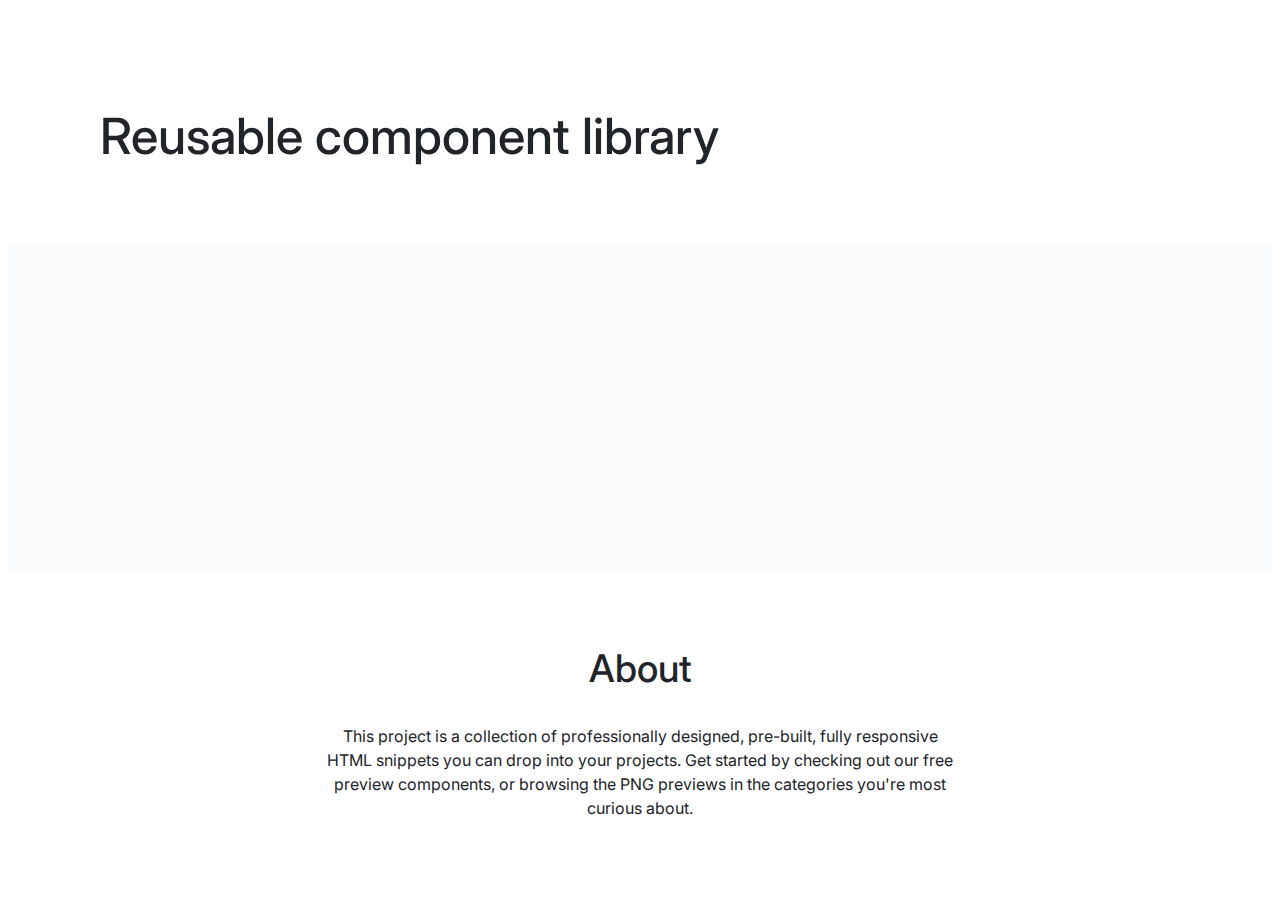
<file: index.html>
<!DOCTYPE html>
<!-- Главная страница -->
<html lang='ru'>
<head>
  <link rel='stylesheet' href='./assets/css/main.css'>
  <link rel='stylesheet' href='./components/container/container.css'>
  <link rel='stylesheet' href='./components/header/header.css'>
  <link rel='stylesheet' href='./components/footer/footer.css'>
</head>
<body class='page'>
<header class='header'>
  <div class='container'>
    <h1 class='header__title'>Reusable component library</h1>
  </div>
</header>
<main class=''>
  <div class='container'></div>
</main>
<footer class='footer'>
  <h1 class='footer__title'>About</h1>
  <p class='footer__text'>This project is a collection of professionally designed, pre-built, fully responsive HTML
    snippets you can drop into your projects. Get started by checking out our free preview components, or browsing the
    PNG previews in the categories you're most curious about.</p>
</footer>
</body>
</html>
</file>
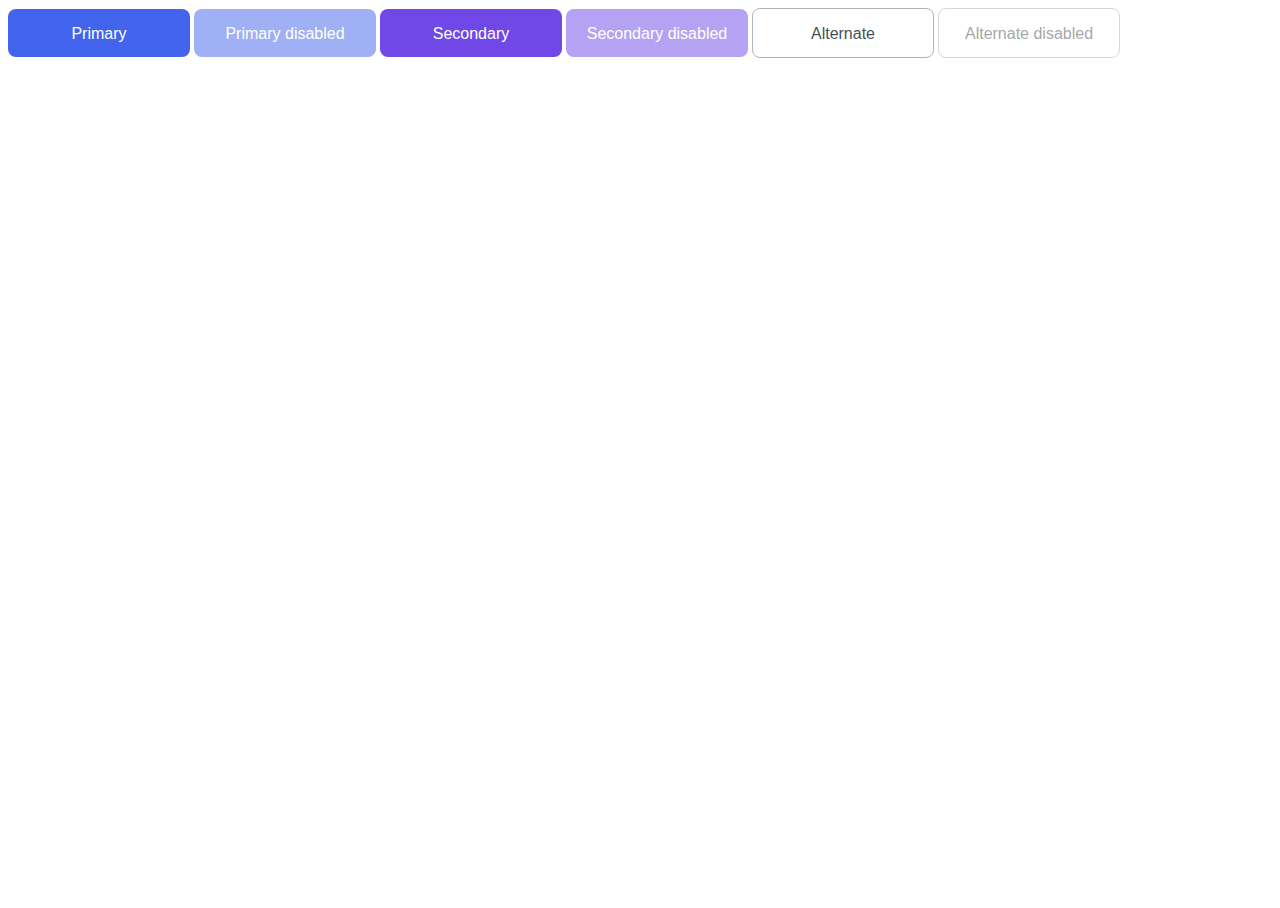
<file: 03-lection1/01-button/index.html>
<!DOCTYPE html>
<!-- Страница с кнопкой -->
<html lang="ru">
    <head>
        <link rel="stylesheet" href="../../assets/css/main.css">
        <link rel="stylesheet" href="./button.css">
    </head>
    <body>
        <button class="button button_primary">
            Primary
        </button>
        <button class="button button_primary" disabled>
            Primary disabled
        </button>
        <button class="button button_secondary">
            Secondary
        </button>
        <button class="button button_secondary" disabled>
            Secondary disabled
        </button>
        <button class="button button_alternate">
            Alternate
        </button>
        <button class="button button_alternate" disabled>
            Alternate disabled
        </button>
    </body>
</html>
</file>
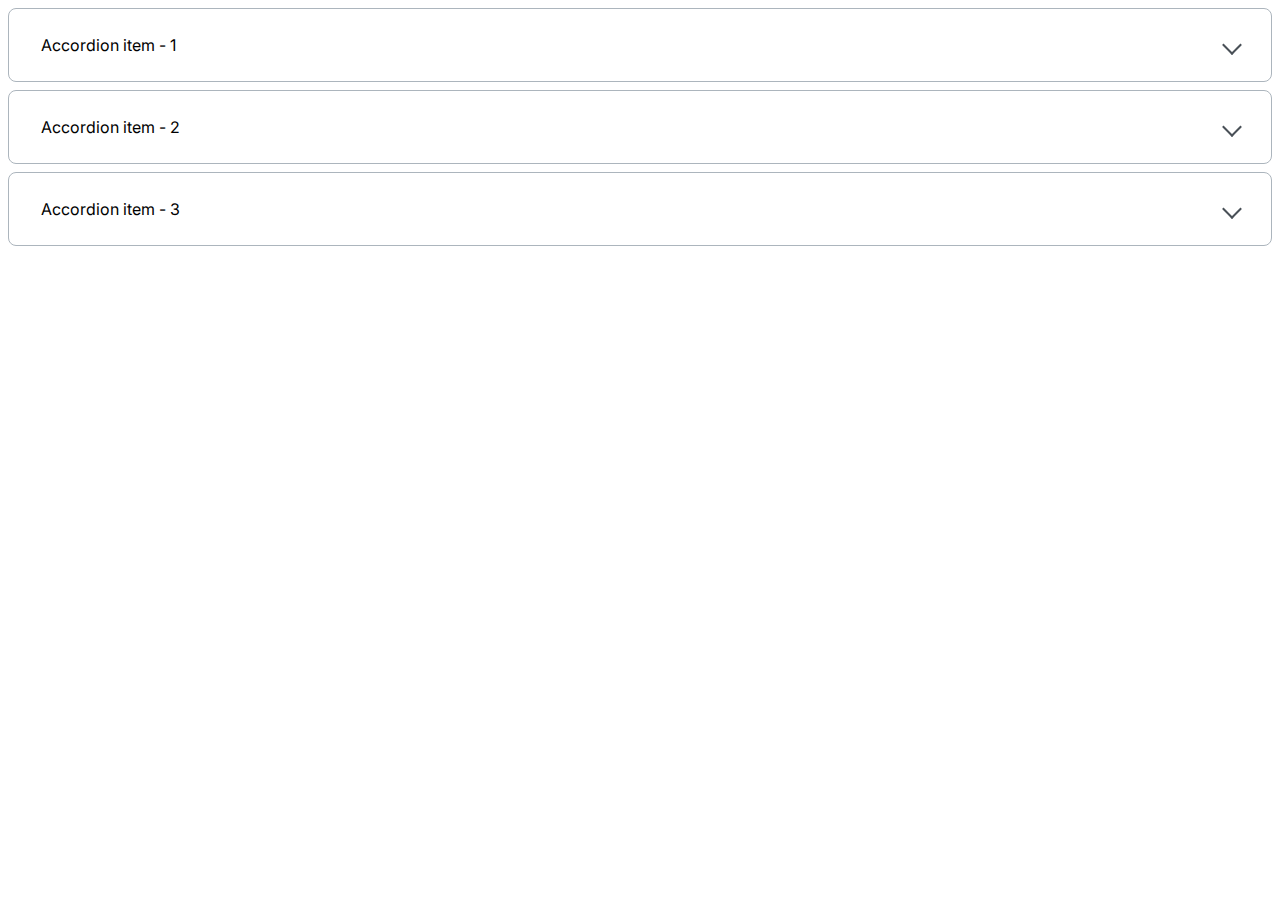
<file: 03-lection1/02-accordion/index.html>
<!DOCTYPE html>
<!-- Страница с аккордеоном -->
<html lang='ru'>
<head>
  <link rel='stylesheet' href='../../assets/css/main.css'>
  <link rel='stylesheet' href='./accordion.css'>
</head>
<body>
<div class='accordion'>
  <details class='accordion__item'>
    <summary class='accordion__summary'>
      Accordion item - 1
      <div class='accordion__marker'></div>
    </summary>
    <p>
      Hidden content
    </p>
  </details>
  <details class='accordion__item'>
    <summary class='accordion__summary'>
      Accordion item - 2
      <div class='accordion__marker'></div>
    </summary>
    <p>
      Hidden content
    </p>
  </details>
  <details class='accordion__item'>
    <summary class='accordion__summary'>
      Accordion item - 3
      <div class='accordion__marker'></div>
    </summary>
    <p>
      Hidden content
    </p>
  </details>
</div>
</body>
</html>
</file>
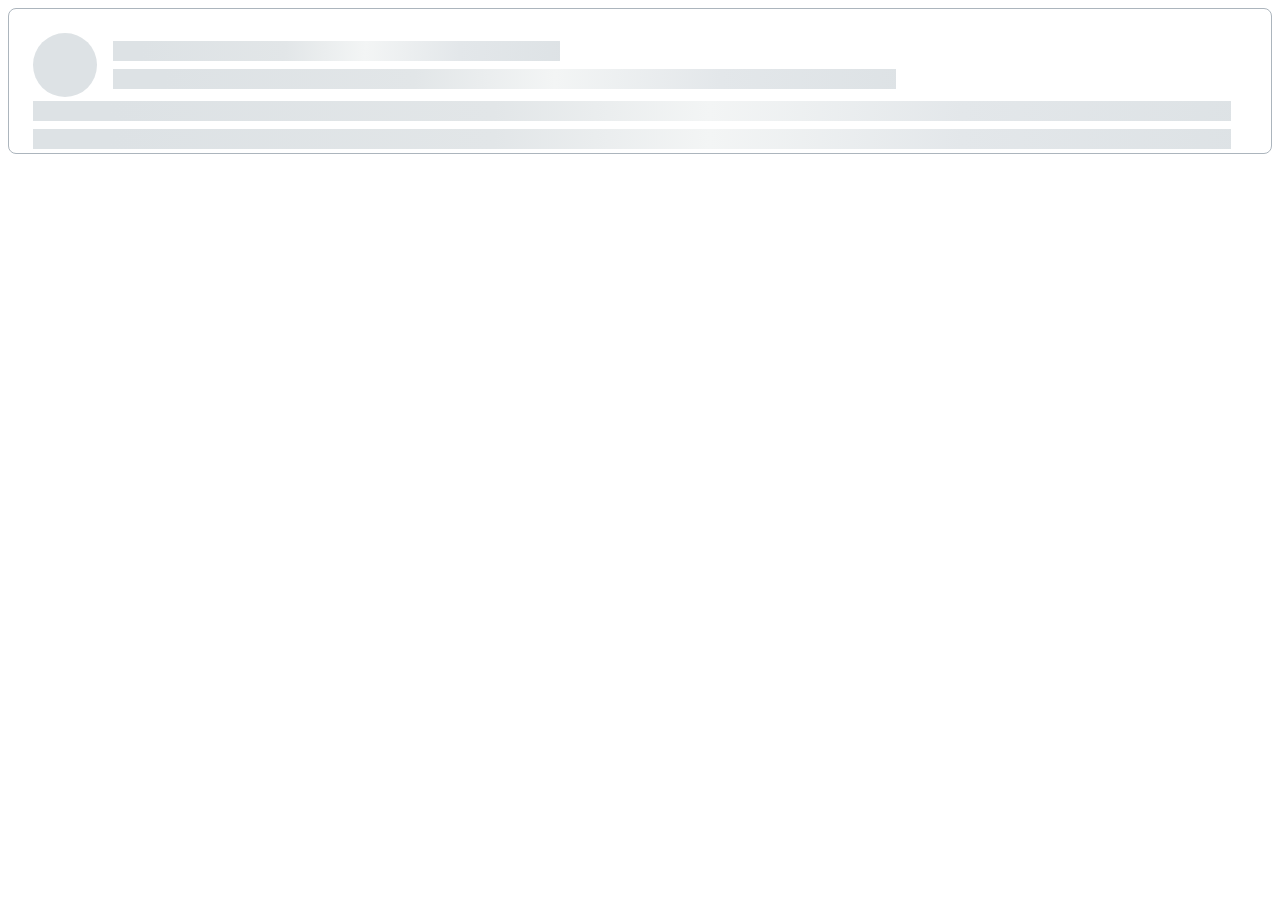
<file: 04-lection2/02-skeleton/index.html>
<!DOCTYPE html>
<!-- Страница со скелетоном -->
<html lang='ru'>
<head>
  <link rel='stylesheet' href='../../assets/css/main.css'>
  <link rel='stylesheet' href='./skeleton.css'>
</head>
<body>
<div class='skeleton'>
  <div class='skeleton__header'>
    <div class='skeleton__avatar'></div>
    <div class='skeleton__title'>
      <div class='skeleton__line skeleton__line-s'></div>
      <div class='skeleton__line skeleton__line-m'></div>
    </div>
  </div>
  <div class='skeleton__body'>
    <div class='skeleton__line skeleton__line-l'></div>
    <div class='skeleton__line skeleton__line-l'></div>
  </div>
</div>
</body>
</html>
</file>
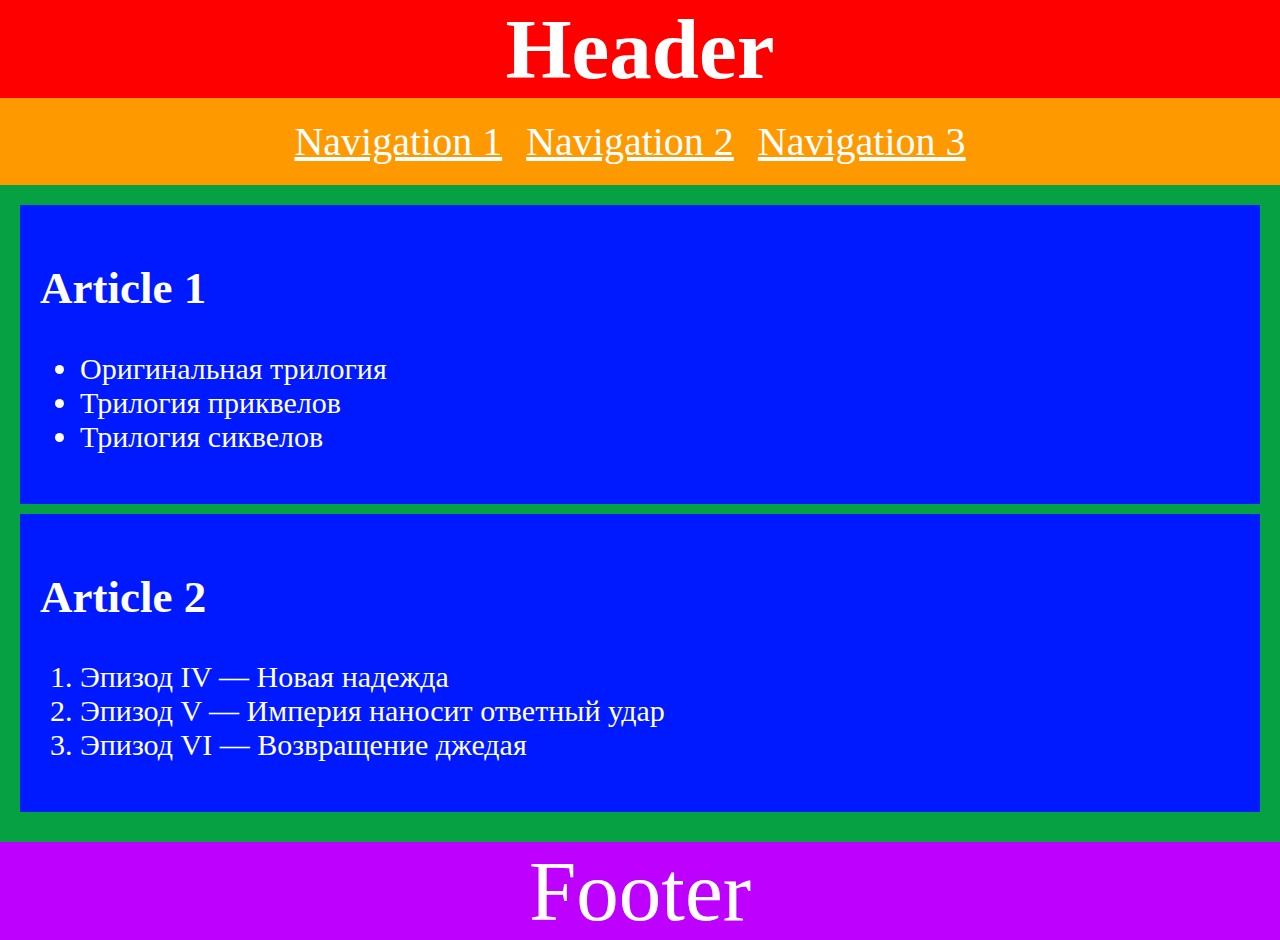
<file: 02-dz0/01-semantic-mockup/solution.html>
<!DOCTYPE html>
<html lang="ru">
  <head>
    <meta charset="utf-8">
    <title>Семантическая разметка страницы</title>
    <style>
      body {
        color: white;
        margin: 0;
      }

      .header {
        background: #FF0000;
        text-align: center;
      }

      .title {
        font-size: 85px;
        margin: 0;
      }

      .navigation {
        background: #FF9900;
        padding: 20px;
      }

      .link {
        font-size: 40px;
        color: white;
        margin-right: 20px;
      }

      .main {
        background: #05A143;
        padding: 20px;
      }

      .article {
        background: #001AFF;
        padding: 20px;
        font-size: 30px;
        margin-bottom: 10px;
      }

      .footer {
        background: #BD00FF;
        text-align: center;
        font-size: 85px;
      }
    </style>
  </head>
  <body>
    <header class="header">
      <h1 class="title">Header</h1>
      <nav class="navigation">
        <a class="link" href="#">Navigation 1</a>
        <a class="link" href="#">Navigation 2</a>
        <a class="link" href="#">Navigation 3</a>
      </nav>
    </header>
    <main class="main">
      <article class="article">
        <h2>Article 1</h2>
        <ul>
          <li>Оригинальная трилогия</li>
          <li>Трилогия приквелов</li>
          <li>Трилогия сиквелов</li>
        </ul>
      </article>
      <article class="article">
        <h2>Article 2</h2>
        <ol>
          <li>Эпизод IV — Новая надежда</li>
          <li>Эпизод V — Империя наносит ответный удар	</li>
          <li>Эпизод VI — Возвращение джедая</li>
        </ol>
      </article>
    </main>
    <footer class="footer">Footer</footer>
  </body>
</html>
</file>
<file: assets/css/main.css>
@import '../fonts/fonts.css';

:root {
    --white: #ffffff;
    --black: #212429;
    --pink: #F784AD;
    --purple: #7048E8;
    --purple-2: #5028C6;
    --blue: #374FC7;
    --blue-2: #2342C0;
    --red: #F03D3E;
    --grey-1: #F8F9FA;
    --grey-2: #DDE2E5;
    --grey-3: #ACB5BD;
    --grey-4: #495057;

    --error: var(--red);
    --success: var(--blue);

    --primary: var(--blue);
    --secondary: var(--purple);
}

html, body {
    height: 100%;
}

main {
    background-color: #F9FAFC;
    flex-grow: 1;
}

.page{
    display: flex;
    flex-direction: column;
    height: 100%;
}
</file>
<file: components/container/container.css>
.container {
    max-width: 1110px;
    margin: 0 auto;
    padding: 0 15px;
    box-sizing: border-box;
}
</file>
<file: components/header/header.css>
.header {
    padding: 96px 0 77px;
    background-color: var(--white);
}

.header__title {
    font-family: 'Inter', sans-serif;
    font-size: 50px;
    font-style: normal;
    font-weight: 500;
    line-height: 64px;
    text-align: left;
    color: var(--black);
    margin: 0;
}
</file>
<file: components/footer/footer.css>
.footer {
    background-color: var(--white);
    text-align: center;
    align-content: center;
    font-family: Inter, sans-serif;
    color: var(--black);
    padding: 72px 0;
}

.footer__title {
    font-size: 38px;
    font-style: normal;
    font-weight: 500;
    line-height: 48px;
    margin: 0;
}

.footer__text {
    width: 640px;
    font-size: 16px;
    font-style: normal;
    font-weight: 400;
    line-height: 24px;
    margin-top: 32px;
    margin-left: auto;
    margin-right: auto;
}
</file>
<file: 03-lection1/01-button/button.css>
/* Стилизация кнопки */

.button {
    border: none;
    outline: none;

    display: inline-block;
    border-radius: 8px;
    padding: 15px 20px 14px;
    text-align: center;
    font-size: 16px;
    line-height: 19px;
    font-weight: 500;
    cursor: pointer;
    min-width: 182px;
}

.button:disabled {
    opacity: 0.5;
    cursor: default;
}

/* Primary */

.button_primary {
    background: #4263EB;
    color: #FFFFFF;

    transition: opacity 200ms ease-in-out, background 200ms ease-in-out;
}

.button_primary:hover {
    background: #2342C0;
}

/* Возвращаем цвет на такой же, какой был у primary */
.button_primary:hover:disabled {
    background: #4263EB;
}

/* Secondary */

.button_secondary {
    background: #7048E8;
    color: #FFFFFF;

    transition: opacity 200ms ease-in-out, background 200ms ease-in-out;
}

/* Альтернатива возвращению цвета */
.button_secondary:hover:not(:disabled) {
    background: #5028C6;
}

/* Alternate */

.button_alternate {
    border: 1px solid #ACB5BD;
    background: transparent;
    color: #495057;

    transition: border-color 0.2s ease-in-out;
}

/* Альтернатива возвращению цвета */
.button_alternate:hover:not(:disabled) {
    border-color: #212429;
}
</file>
<file: 03-lection1/02-accordion/accordion.css>
/* Стилизация аккордеона */
.accordion__item {
    border-radius: 8px;
    border: 1px solid var(--grey-3);
    margin-bottom: 8px;
    padding: 24px 32px 24px 32px;
    font-family: 'Inter', sans-serif;
    font-style: normal;
    font-weight: normal;
    font-size: 16px;
    line-height: 24px;
}

.accordion__item:last-child {
    margin-bottom: 0;
}

.accordion__summary {
    display: flex;
    justify-content: space-between;
    align-items: center;
}

.accordion__summary::-webkit-details-marker {
    display: none;
}

.accordion__marker {
    border-right: 2px solid var(--grey-4);
    border-bottom: 2px solid var(--grey-4);
    width: 12px;
    height: 12px;
    transform: rotate(45deg);

}

.accordion__item[open] .accordion__marker {
    transform: rotate(225deg);
}
</file>
<file: 04-lection2/02-skeleton/skeleton.css>
.skeleton {
    background: var(--white);
    border: 1px solid var(--grey-3);
    box-sizing: border-box;
    border-radius: 8px;
    padding: 24px 40px 0 24px;
}

.skeleton__header {
    display: flex;
    align-items: center;
}

.skeleton__title {
    margin-left: 16px;
    display: flex;
    flex-direction: column;
    justify-content: space-around;
    flex-grow: 1;
}

.skeleton__avatar {
    width: 64px;
    height: 64px;
    border-radius: 50%;
    background-color: var(--grey-2);
}

.skeleton__line {
    margin: 4px 0;
    height: 20px;
    background: linear-gradient(92.51deg, var(--grey-2) 6.44%, #E2E6E8 38.47%, #F3F5F5 56.48%, #E3E7EA 77.5%, var(--grey-2) 102.52%);
}

.skeleton__body {
    display: flex;
    flex-direction: column;
    justify-content: space-around;
}

.skeleton__line-s {
    width: 40%;
}

.skeleton__line-m {
    width: 70%;
}

.skeleton__line-l {
    width: 100%;
}
</file>
